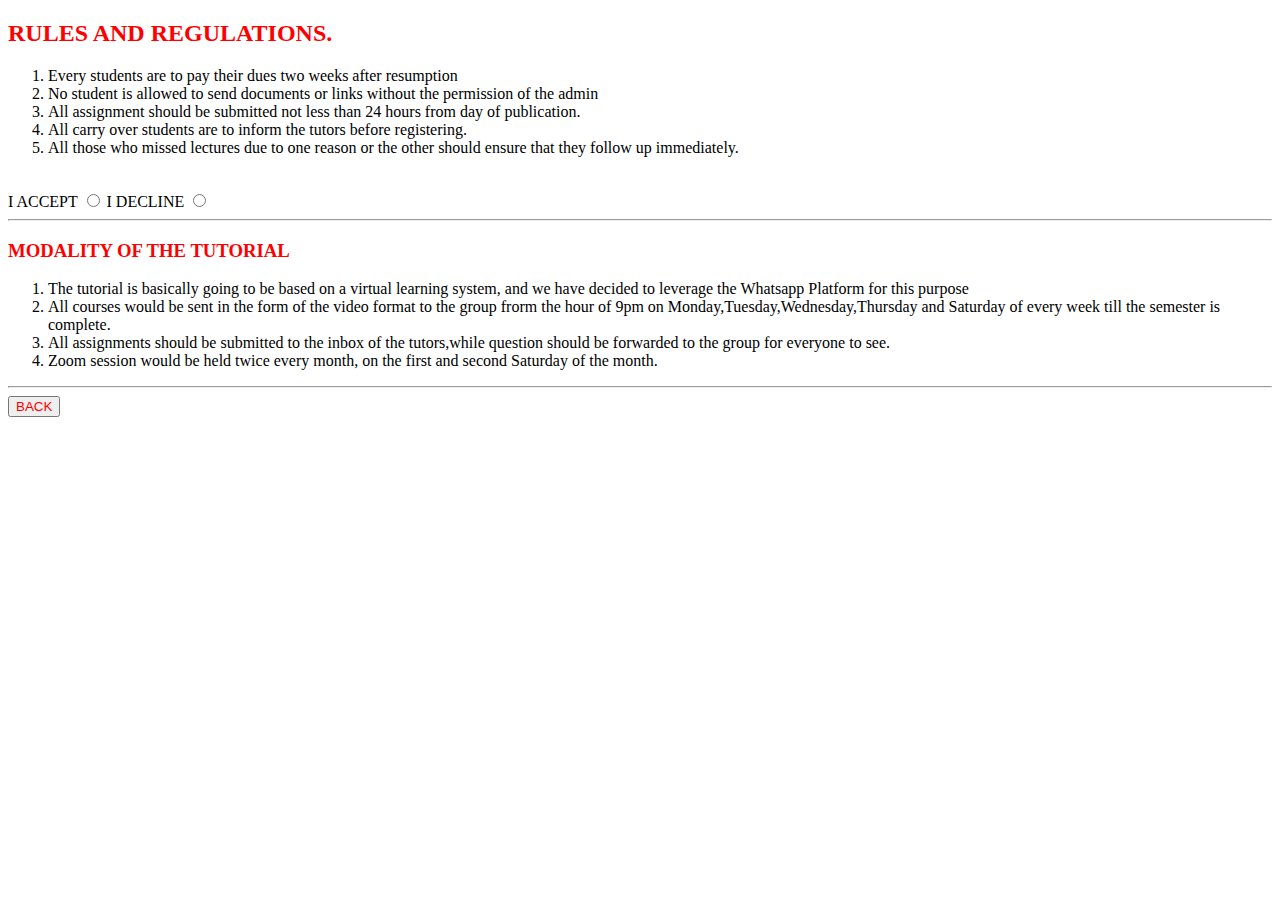
<file: Index(2).html>
<!DOCTYPE html>
<html lang="en">
<head>
    <meta charset="UTF-8">
    <meta http-equiv="X-UA-Compatible" content="IE=edge">
    <meta name="viewport" content="width=device-width, initial-scale=1.0">
    <title>GUIDING RULES</title>
</head>
<body>
    <h2 style="color: RED;">RULES AND REGULATIONS.</h2>
    <ol>
        <li>
            Every students are to pay their dues two weeks after resumption
         </li>
         <li>
             No student is allowed to send documents or links without the permission of the admin
        </li>
        <li>
             All assignment should be submitted not less than 24 hours from day of publication.
        </li>
        <li>
             All carry over students are to inform the tutors before registering.
        </li>
        <li>
            All those who missed lectures due to one reason or the other should ensure that they follow up immediately.
        </li>
    </ol> 
        <br>
    <div>
        <label for="I AGREE">I ACCEPT</label>
        <input type="radio">
        <label for="I DECLINE">I DECLINE</label>
        <input type="radio">
    </div>
    <hr>
    <h3 STYLE="color: red;">MODALITY OF THE TUTORIAL</h3>
   <ol>
       <li>The tutorial is basically going to be based on a virtual learning system, and we have decided to leverage the Whatsapp Platform for this purpose
       </li>
        <li>All courses would be sent in the form of the video format to the group frorm the hour of 9pm on Monday,Tuesday,Wednesday,Thursday and Saturday of every week till the semester is complete.
        </li>
        <li>
           All assignments should be submitted to the inbox of the tutors,while question should be forwarded to the group for everyone to see.
        </li>
        <li>
           Zoom session would be held twice every month, on the first and second Saturday of the month.
        </li>
    </ol>
    <hr>
 <a href="FORM.HTML"><button STYLE="color: red;">BACK</button></a>  
     

</body>
</html>
</file>
